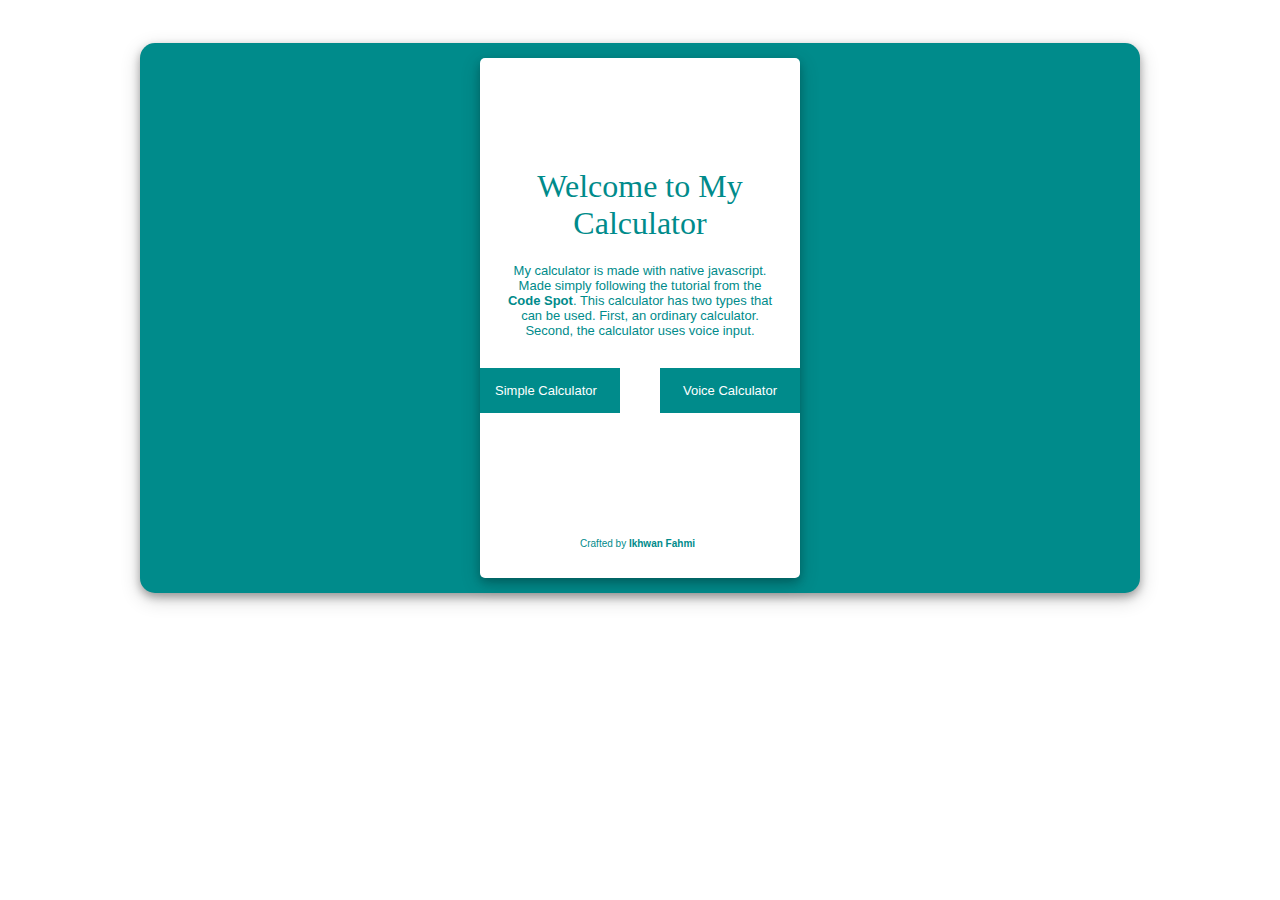
<file: index.html>
<!DOCTYPE html>
<html lang="en">
<head>
    <meta charset="UTF-8">
    <meta name="viewport" content="width=device-width, initial-scale=1.0">
    <title>Calculator</title>
    <link rel="stylesheet" href="style.css">
    <link rel="stylesheet" href="https://fonts.googleapis.com/css?family=Open+Sans:600,700">
</head>
<body>
    <div class="container">
        <div class="calculator">
            <h1>Welcome to My Calculator</h1>
            <p class="description">My calculator is made with native javascript. Made simply following the tutorial from the <a href="https://www.youtube.com/channel/UCNSe13znA4YRG-DQJSfjC2Q">Code Spot</a>. This calculator has two types that can be used. First, an ordinary calculator. Second, the calculator uses voice input.</p>
            <a href="simple_calculator/index.html" class="calculator1">Simple Calculator</a>
            <a href="calculator_with_voice_input/index.html" class="calculator2">Voice Calculator</a>
            <p class="about">Crafted by <a href="https://linktr.ee/ikhfhm">Ikhwan Fahmi</a></p>
        </div>
    </div>
</body>
</html>
</file>
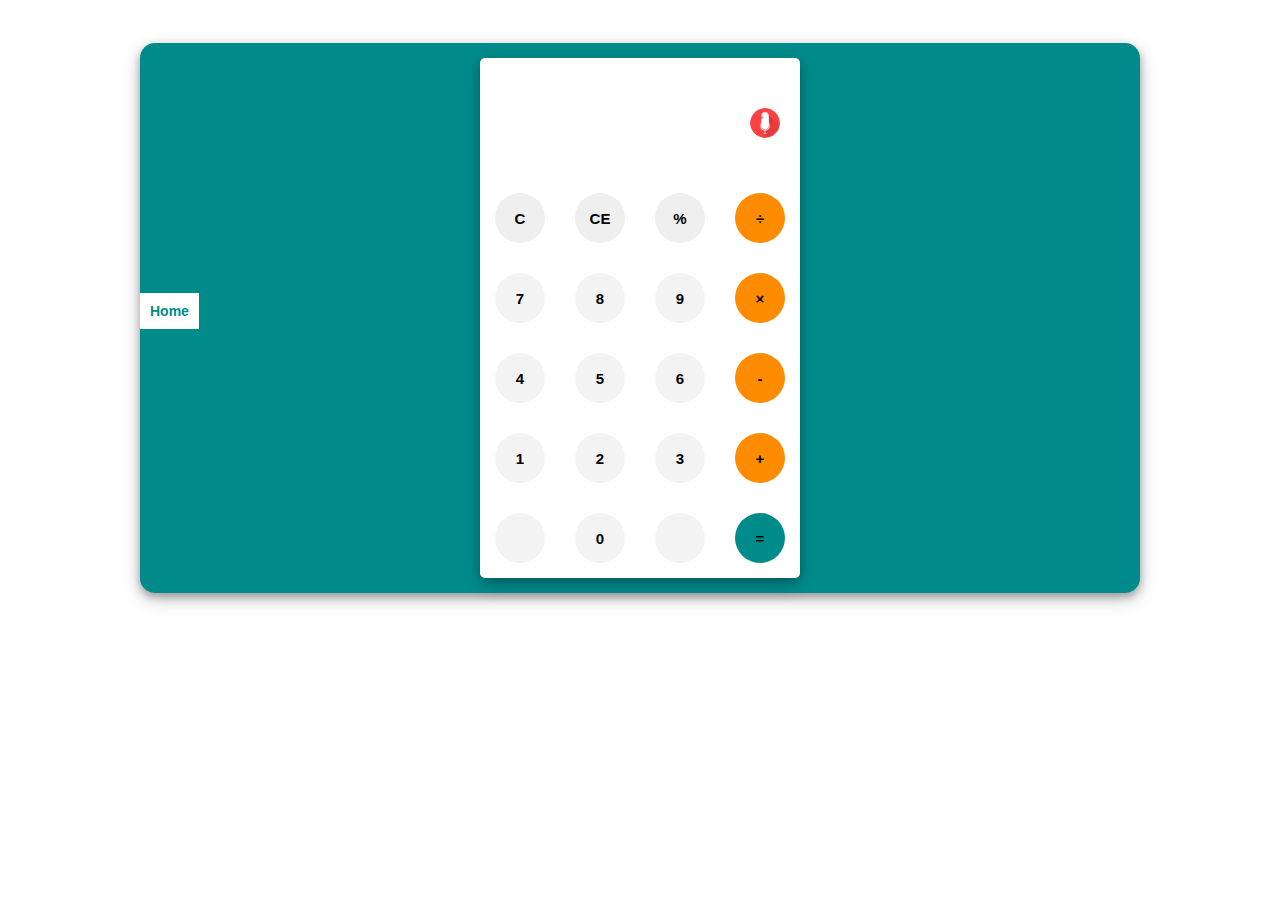
<file: calculator_with_voice_input/index.html>
<!DOCTYPE html>
<html lang="en">
<head>
    <meta charset="UTF-8">
    <meta name="viewport" content="width=device-width, initial-scale=1.0">
    <title>Calculator</title>
    <link rel="stylesheet" href="style.css">
    <link rel="stylesheet" href="https://fonts.googleapis.com/css?family=Open+Sans:600,700">
</head>
<body>
    <div class="container">
        <a href="../index.html" class="home">Home</a>
        <div class="calculator">
            <div class="result">
                <div class="output-text">
                    <div class="history">
                        <p id="history-value"></p>
                    </div>
                    <div class="output">
                        <p id="output-value"></p>
                    </div>
                </div>
                <div class="output-microphone">
                    <span id="microphone"></span>
                    <span class="tooltip">Operations are plus, minus, multiply, divide &amp; reminder
                        The user input format is number + operation + number<br><br>
                        Eg: 2 multiply 5 will be 2 &times 5
                    </span>
                </div>
            </div>
            <div class="keyboard">
                <button class="operator" id="clear">C</button>
                <button class="operator" id="backspace">CE</button>
                <button class="operator" id="%">%</button>
                <button class="operator" id="/">&divide</button>
                <button class="number" id="7">7</button>
                <button class="number" id="8">8</button>
                <button class="number" id="9">9</button>
                <button class="operator" id="*">&times</button>
                <button class="number" id="4">4</button>
                <button class="number" id="5">5</button>
                <button class="number" id="6">6</button>
                <button class="operator" id="-">-</button>
                <button class="number" id="1">1</button>
                <button class="number" id="2">2</button>
                <button class="number" id="3">3</button>
                <button class="operator" id="+">+</button>
                <button class="empty" id="empty"></button>
                <button class="number" id="0">0</button>
                <button class="empty" id="empty"></button>
                <button class="operator" id="=">=</button>
            </div>
        </div>
    </div>
    <script src="script.js"></script>
</body>
</html>
</file>
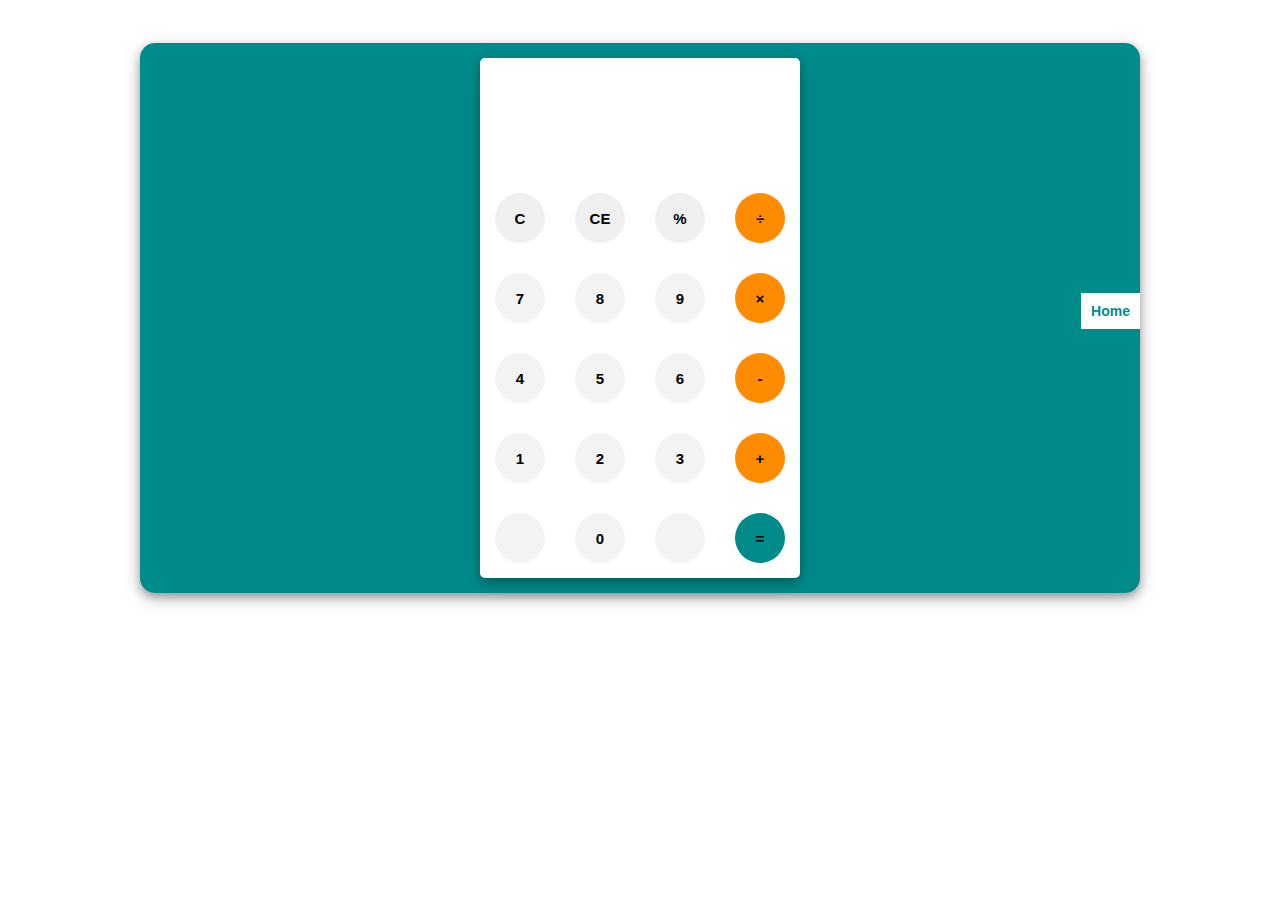
<file: simple_calculator/index.html>
<!DOCTYPE html>
<html lang="en">
<head>
    <meta charset="UTF-8">
    <meta name="viewport" content="width=device-width, initial-scale=1.0">
    <title>Calculator</title>
    <link rel="stylesheet" href="style.css">
    <link rel="stylesheet" href="https://fonts.googleapis.com/css?family=Open+Sans:600,700">
</head>
<body>
    <div class="container">
        <a href="../index.html" class="home">Home</a>
        <div class="calculator">
            <div class="result">
                <div class="history">
                    <p id="history-value"></p>
                </div>
                <div class="output">
                    <p id="output-value"></p>
                </div>
            </div>
            <div class="keyboard">
                <button class="operator" id="clear">C</button>
                <button class="operator" id="backspace">CE</button>
                <button class="operator" id="%">%</button>
                <button class="operator" id="/">&divide</button>
                <button class="number" id="7">7</button>
                <button class="number" id="8">8</button>
                <button class="number" id="9">9</button>
                <button class="operator" id="*">&times</button>
                <button class="number" id="4">4</button>
                <button class="number" id="5">5</button>
                <button class="number" id="6">6</button>
                <button class="operator" id="-">-</button>
                <button class="number" id="1">1</button>
                <button class="number" id="2">2</button>
                <button class="number" id="3">3</button>
                <button class="operator" id="+">+</button>
                <button class="empty" id="empty"></button>
                <button class="number" id="0">0</button>
                <button class="empty" id="empty"></button>
                <button class="operator" id="=">=</button>
            </div>
        </div>
    </div>
    <script src="script.js"></script>
</body>
</html>
</file>
<file: style.css>
body {
    font-family: 'Open-sans', sans-serif;
}

.container {
    width: 1000px;
    height: 550px;
    background-color: darkcyan;
    margin: 43px auto;
    border-radius: 15px;
    box-shadow:0 4px 8px 0 rgba(0, 0, 0, 0.30), 0 6px 20px rgba(0, 0, 0, 0.19)
}

.calculator {
    width: 320px;
    height: 520px;
    background-color: white;
    margin: auto;
    top: 15px;
    position: relative;
    border-radius: 5px;
    box-shadow:0 4px 8px 0 rgba(0, 0, 0, 0.2), 0 6px 20px rgba(0, 0, 0, 0.19)
}

h1 {
    font-family: fantasy;
    font-weight: normal;
    color: darkcyan;
    text-align: center;
    padding-top: 110px;
}

p.description {
    font-size: 13px;
    font-family: Arial, Helvetica, sans-serif;
    color: darkcyan;
    text-align: center;
    padding: 0px 25px;
    margin-bottom: 30px;
}

p.description a {
    font-weight: bold;
    color: darkcyan;
    text-decoration: none;
}

a.calculator1 {
    width: 110px;
    text-decoration: none;
    color: white;
    font-size: 13px;
    font-family: Arial, Helvetica, sans-serif;
    float: left;
    background-color: darkcyan;
    padding: 15px;
}

a.calculator2 {
    text-align: center;
    width: 110px;
    text-decoration: none;
    color: white;
    font-size: 13px;
    font-family: Arial, Helvetica, sans-serif;
    float: right;
    background-color: darkcyan;
    padding: 15px;
}

p.about {
    width: 150px;
    margin-left: 100px;
    margin-top: 200px;
    font-size: 10px;
    color: darkcyan;
}

p.about a {
    color: darkcyan;
    text-decoration: none;
    font-weight: bold;
}
</file>
<file: calculator_with_voice_input/style.css>
body {
    font-family: 'Open-sans', sans-serif;
}

.container {
    width: 1000px;
    height: 550px;
    background-color: darkcyan;
    margin: 43px auto;
    border-radius: 15px;
    box-shadow:0 4px 8px 0 rgba(0, 0, 0, 0.30), 0 6px 20px rgba(0, 0, 0, 0.19)
}

a.home {
    margin-top: 250px;
    font-size: 14px;
    text-align: center;
    float: left;
    padding: 10px;
    color: darkcyan;
    background-color: white;
    text-decoration: none;
    font-weight: bold;
}

.calculator {
    width: 320px;
    height: 520px;
    background-color: white;
    margin: auto;
    top: 15px;
    position: relative;
    border-radius: 5px;
    box-shadow:0 4px 8px 0 rgba(0, 0, 0, 0.2), 0 6px 20px rgba(0, 0, 0, 0.19)
}

.result {
    height: 120px;
}

.history {
    text-align: right;
    height: 20px;
    margin: 0px 10px;
    padding-top: 20px;
    font-size: 15px;
    color: #999999;
}

.output {
    text-align: right;
    height: 60px;
    margin: 30px 10px;
    font-size: 30px;
}

.output-text {
    width: 250px;
    height: 120px;
    float: left;
}

#microphone {
    height: 30px;
    width: 30px;
    float: right;
    background-image: url('microphone.png');
    background-size: 100% 100%;
    border-radius: 50%;
    margin: 20px;
    margin-top: 50px;
}

.record {
    animation: microphone-animation 1.5s infinite;
}

@keyframes microphone-animation{
    0% {
        transform: scale(0.9);
    }
    70% {
        transform: scale(1);
        box-shadow: 0 0 0 10px rgba(255, 115, 115, 0.4);
    }
    100% {
        transform: scale(0.9);
        box-shadow: 0 0 0 0 rgba(0, 148, 255, 0);
    }
}

.tooltip {
    width: 200px;
    font-size: 9px;
    position: absolute;
    background-color: #dddddd;
    color: #636363;
    padding:  10px;
    top: 49px;
    transform: translateX(50px);
    border-radius: 5px;
    visibility: hidden;
}

.tooltip::before {
    content: '';
    position: absolute;
    border-width: 5px;
    border-style: solid;
    border-color: transparent #dddddd transparent transparent;
    left: 0;
    margin-left: -10px;
}

.output-microphone:hover .tooltip {
    visibility: visible;
}

.keyboard {
    height: 400px;
}

.operator, .number, .empty {
    width: 50px;
    height: 50px;
    margin: 15px;
    float: left;
    border-radius: 50px;
    border-width: 0;
    font-weight: bold;
    font-size: 15px;
}

.number, .empty {
    background-color: rgb(243, 243, 243);
}

.operator, .number {
    cursor: pointer;
}

.operator:active, .number:active {
    font-size: 13px;
}

.operator:focus, .number:focus, .empty:focus{
    outline: 0;
}

button:nth-child(4)  {
    background-color: darkorange;
}

button:nth-child(8)  {
    background-color: darkorange;
}

button:nth-child(12)  {
    background-color: darkorange;
}

button:nth-child(16)  {
    background-color: darkorange;
}

button:nth-child(20)  {
    background-color: darkcyan;
}
</file>
<file: simple_calculator/style.css>
body {
    font-family: 'Open-sans', sans-serif;
}

.container {
    width: 1000px;
    height: 550px;
    background-color: darkcyan;
    margin: 43px auto;
    border-radius: 15px;
    box-shadow:0 4px 8px 0 rgba(0, 0, 0, 0.30), 0 6px 20px rgba(0, 0, 0, 0.19)
}

a.home {
    margin-top: 250px;
    text-align: center;
    font-size: 14px;
    float: right;
    padding: 10px;
    color: darkcyan;
    background-color: white;
    text-decoration: none;
    font-weight: bold;
}

.calculator {
    width: 320px;
    height: 520px;
    background-color: white;
    margin: auto;
    top: 15px;
    position: relative;
    border-radius: 5px;
    box-shadow:0 4px 8px 0 rgba(0, 0, 0, 0.2), 0 6px 20px rgba(0, 0, 0, 0.19)
}

.result {
    height: 120px;
}

.history {
    text-align: right;
    height: 20px;
    margin: 0px 10px;
    padding-top: 20px;
    font-size: 15px;
    color: #999999;
}

.output {
    text-align: right;
    height: 60px;
    margin: 30px 10px;
    font-size: 30px;
}

.keyboard {
    height: 400px;
}

.operator, .number, .empty {
    width: 50px;
    height: 50px;
    margin: 15px;
    float: left;
    border-radius: 50px;
    border-width: 0;
    font-weight: bold;
    font-size: 15px;
}

.number, .empty {
    background-color: rgb(243, 243, 243);
}

.operator, .number {
    cursor: pointer;
}

.operator:active, .number:active {
    font-size: 13px;
}

.operator:focus, .number:focus, .empty:focus{
    outline: 0;
}

button:nth-child(4)  {
    background-color: darkorange;
}

button:nth-child(8)  {
    background-color: darkorange;
}

button:nth-child(12)  {
    background-color: darkorange;
}

button:nth-child(16)  {
    background-color: darkorange;
}

button:nth-child(20)  {
    background-color: darkcyan;
}
</file>
